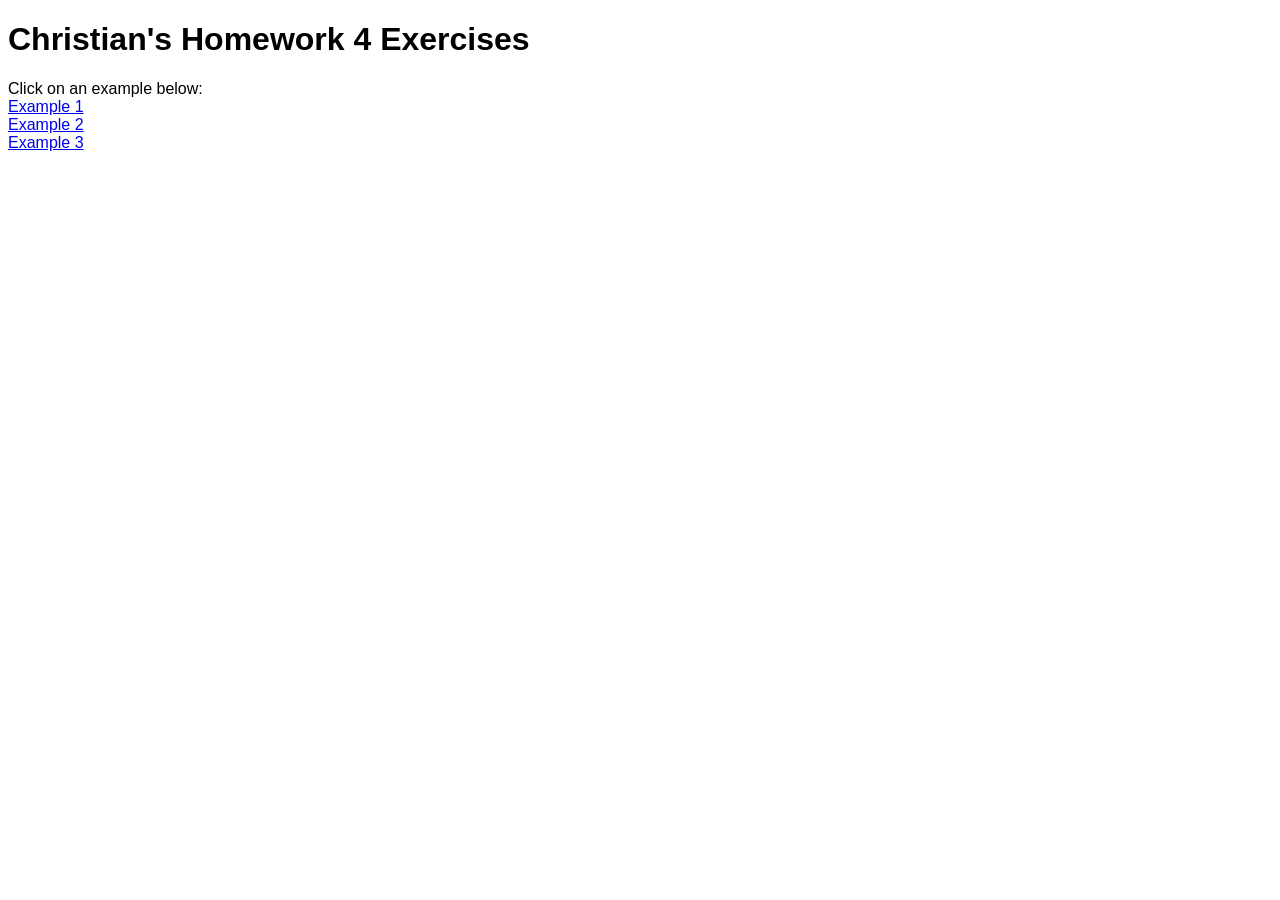
<file: index.html>
<!DOCTYPE html>
<html lang="en">
<head>
  <meta charset="UTF-8">
  <meta name="viewport" content="width=device-width, initial-scale=1.0">
  <title>Christian's Homework 4</title>
  <link rel="stylesheet" href="css/style.css">
</head>
<body>
  <h1>Christian's Homework 4 Exercises</h1>
  Click on an example below: <br>
  <a href="html/ex1.html">Example 1</a> <br>
  <a href="html/ex2.html">Example 2</a> <br>
  <a href="html/ex3.html">Example 3</a>
</body>
</html>
</file>
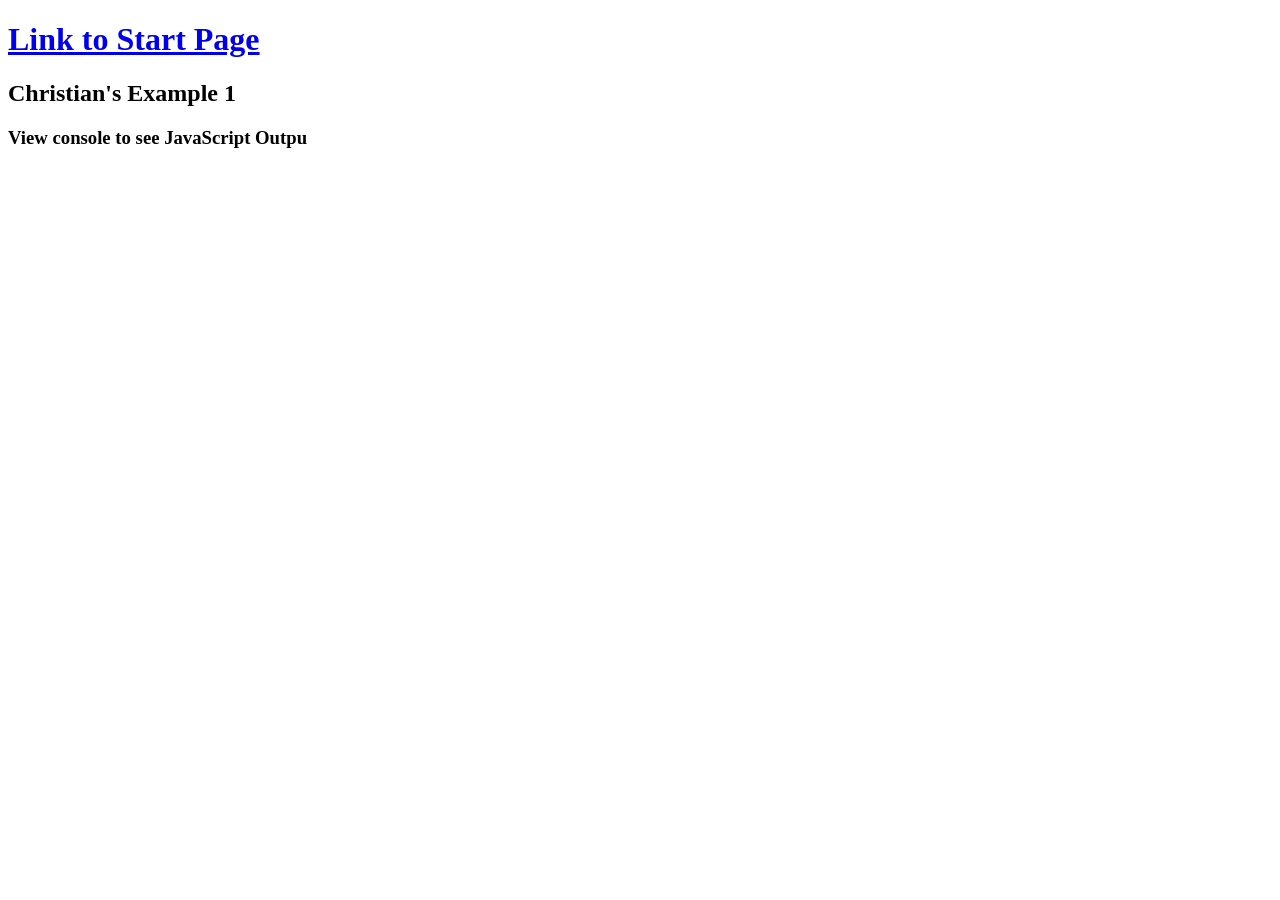
<file: html/ex1.html>
<!DOCTYPE html>
<html lang="en">
<head>
  <meta charset="UTF-8">
  <meta name="viewport" content=""width=device-width, initial-scale="1.0">
  <title>Christian's Example 1</title>
  <link rel="stylesheet" href=""../css/style.css">
</head>
<body>
  <h1><a href="../index.html">Link to Start Page</a></h1>
  <h2>Christian's Example 1</h2>
  <h3>View console to see JavaScript Outpu</h3>

  <script src="../js/ex1.js"></script>
</body>
</html>
</file>
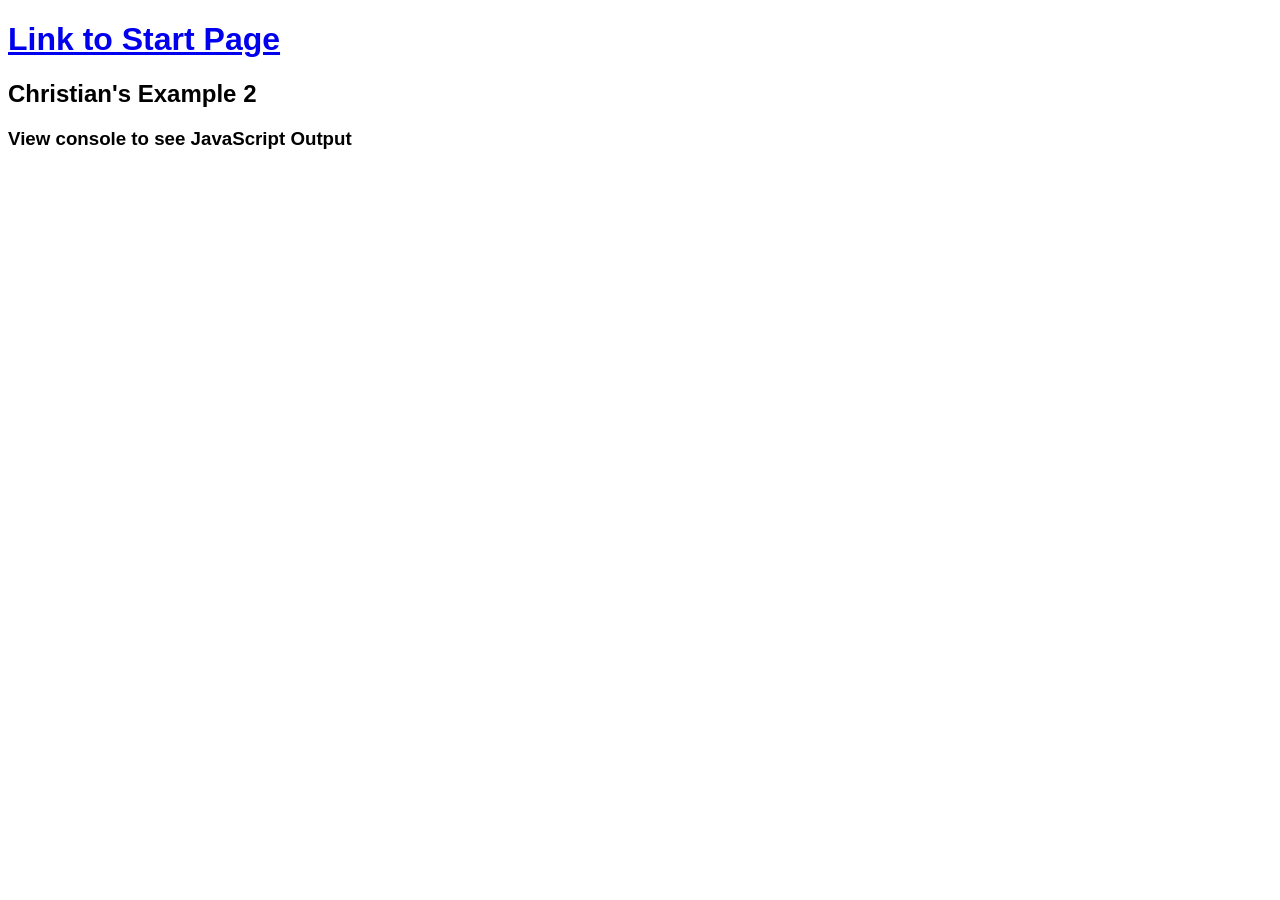
<file: html/ex2.html>
<!DOCTYPE html>
<html lang="en">
<head>
  <meta charset="UTF-8">
  <meta name="viewport" content="width=device-width, initial-scale=1.0">
  <title>Christian's Example 2</title>
  <link rel="stylesheet" href="../css/style.css">
</head>
<body>
  <h1><a href="../index.html">Link to Start Page</a></h1>
  <h2>Christian's Example 2</h2>
  <h3>View console to see JavaScript Output</h3>

  <script src="../js/ex2.js"></script>
</body>
</html>
</file>
<file: css/style.css>
*{
  font-family: Calibri, Arial, sans-serif, Helvetica;
}
</file>
